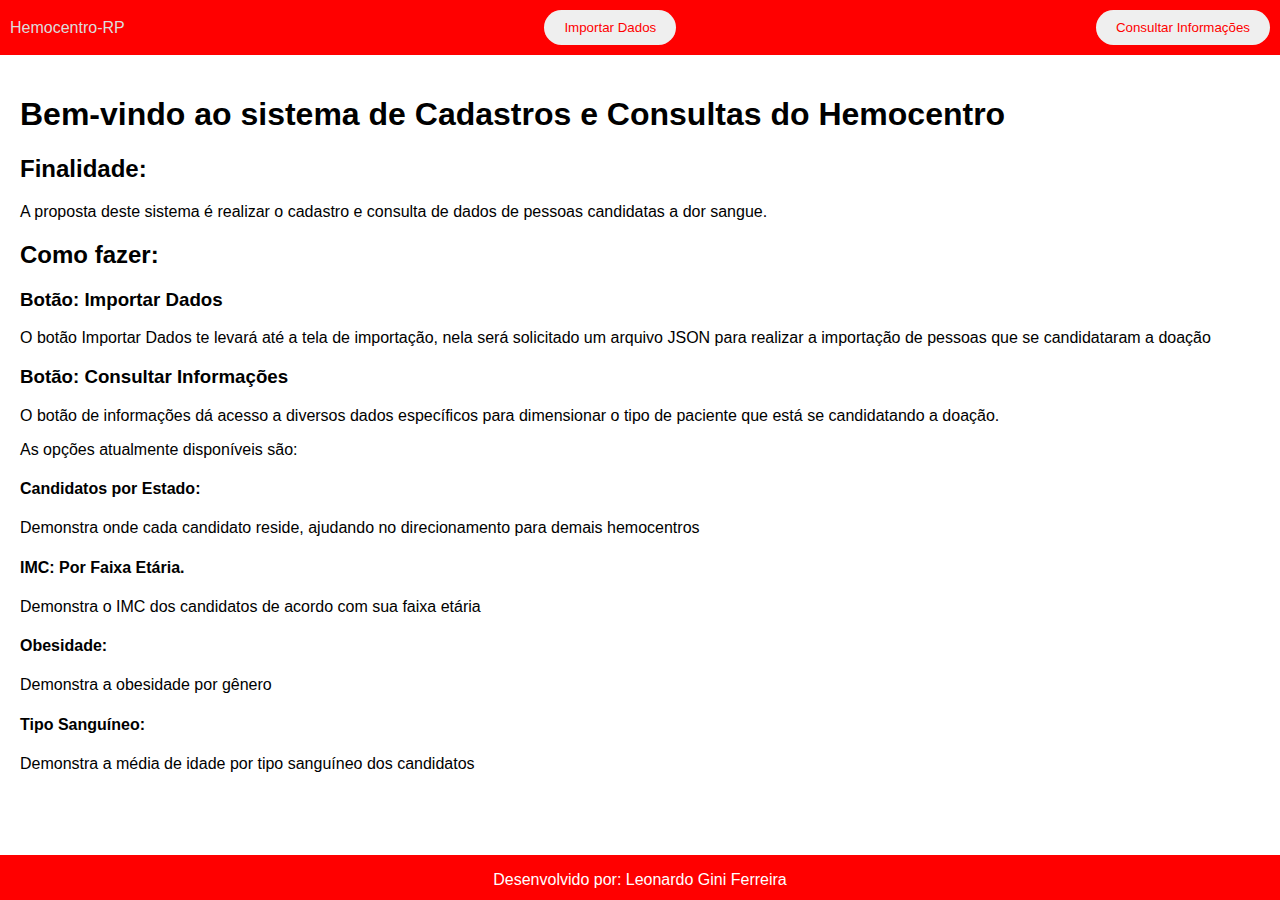
<file: index.html>
<!DOCTYPE html>
<html lang="pt-br">
<head>
<meta charset="UTF-8">
<meta name="viewport" content="width=device-width, initial-scale=1.0">
<title>Hemocentro</title>
<link rel="stylesheet" href="css/style.css">
</head>
<body>
    <div class="menu-superior">
        <div class="menu-item">Hemocentro-RP</div>
        <div class="menu-dropdownq">
            <a href="pages/importacao.html">
                <button class="dropbtn">Importar Dados</button>
            </a>
        </div>
        <div class="dropdown">
            <button class="dropbtn">Consultar Informações</button>
            <div class="dropdown-content">
                <a href="pages/candidatosestado.html">Candidatos por Estado</a>
                <a href="pages/imc.html">IMC: Por Faixa Etária</a>
                <a href="pages/obesidade.html">Obesidade</a>
                <a href="pages/tiposanguineo.html">Tipo Sanguíneo</a>
            </div>
        </div>
    </div>
    <div class="conteudo">
        <h1>Bem-vindo ao sistema de Cadastros e Consultas do Hemocentro</h1>
        <h2>Finalidade:</h2>
        <p>A proposta deste sistema é realizar o cadastro e consulta de dados de pessoas candidatas a dor sangue.</p>
        <h2>Como fazer:</h2>
        <h3>Botão: Importar Dados</h3>
        <p>O botão Importar Dados te levará até a tela de importação, nela será solicitado um arquivo JSON para realizar a importação de pessoas que se candidataram a doação</p>
        <h3>Botão: Consultar Informações</h3>
        <p>O botão de informações dá acesso a diversos dados específicos para dimensionar o tipo de paciente que está se candidatando a doação.</p>
        <p>As opções atualmente disponíveis são: </p>
        <h4>Candidatos por Estado: </h4>
        <p>Demonstra onde cada candidato reside, ajudando no direcionamento para demais hemocentros</p>
        <h4>IMC: Por Faixa Etária.</h4> 
        <p>Demonstra o IMC dos candidatos de acordo com sua faixa etária</p>
        <h4>Obesidade: </h4> 
        <p>Demonstra a obesidade por gênero</p>
        <h4>Tipo Sanguíneo: </h4> 
        <p>Demonstra a média de idade por tipo sanguíneo dos candidatos</p>
    </div>
</body>
<footer>
    <p>Desenvolvido por: Leonardo Gini Ferreira</p>
</footer>
</html>
</file>
<file: css/style.css>
body 
{
    background-color: white;
    margin: 0;
    font-family: Arial, sans-serif;
}
  
.menu-superior 
{
    background-color: red;
    display: flex;
    justify-content: space-between;
    align-items: center;
    padding: 10px;
}
  
.menu-item, .dropbtn 
{
    color: gainsboro;
}
  
.dropbtn 
{
    color: red;
    padding: 10px 20px;
    border: none;
    border-radius: 20px;
    cursor: pointer;
}

.dropdown 
{
    position: relative;
}
  
.dropdown-content 
{
    display: none;
    position: absolute;
    background-color: gainsboro;
    border: none;
    border-radius: 20px;
    min-width: 160px;
    z-index: 1;
}
  
.dropdown-content a 
{
    color: red;
    padding: 12px 16px;
    display: block;
    text-align: left;
    text-decoration: none;
}
  
.dropdown-content a:hover 
{
    background-color: white;
}
  
.dropdown:hover .dropdown-content 
{
    display: block;
}
  
.conteudo 
{
    padding: 20px;
    justify-content: space-between;
    text-align:justify;
}

.tabela
{
    margin: 0 auto; 
    margin-top: 20px;
    border-collapse: collapse; 
    width: 80%; 
}

.tabela th, .tabela td 
{
    border: 1px solid #ddd; 
    padding: 8px; 
    text-align: left;
}

.tabela th 
{
    background-color: red;
    color: white;
}

.Relatorio
{
    text-align: center;
}

.Relatorio h1
{
    color: red;
}

.Relatorio button
{
    background-color: red;
    color: white; 
    align-items: center;
    border: none; 
    padding: 10px 20px;
    border-radius: 5px; 
}

.tabela-container 
{
    overflow-x: auto;
    overflow-y: auto; 
    max-height: 400px;
}

.tabela 
{
    width: 100%; 
}

#dados 
{
    display: flex;
    flex-direction: column;
    align-items: center;
    margin-top: 25px;
}

#dados input[type="file"],
#dados button 
{
    margin-bottom: 10px;
}

footer
{
    background-color: red; 
    color: white;
    text-align: center;
    position: fixed;
    bottom: 0;
    height: 5%;
    width: 100%;
}
</file>
